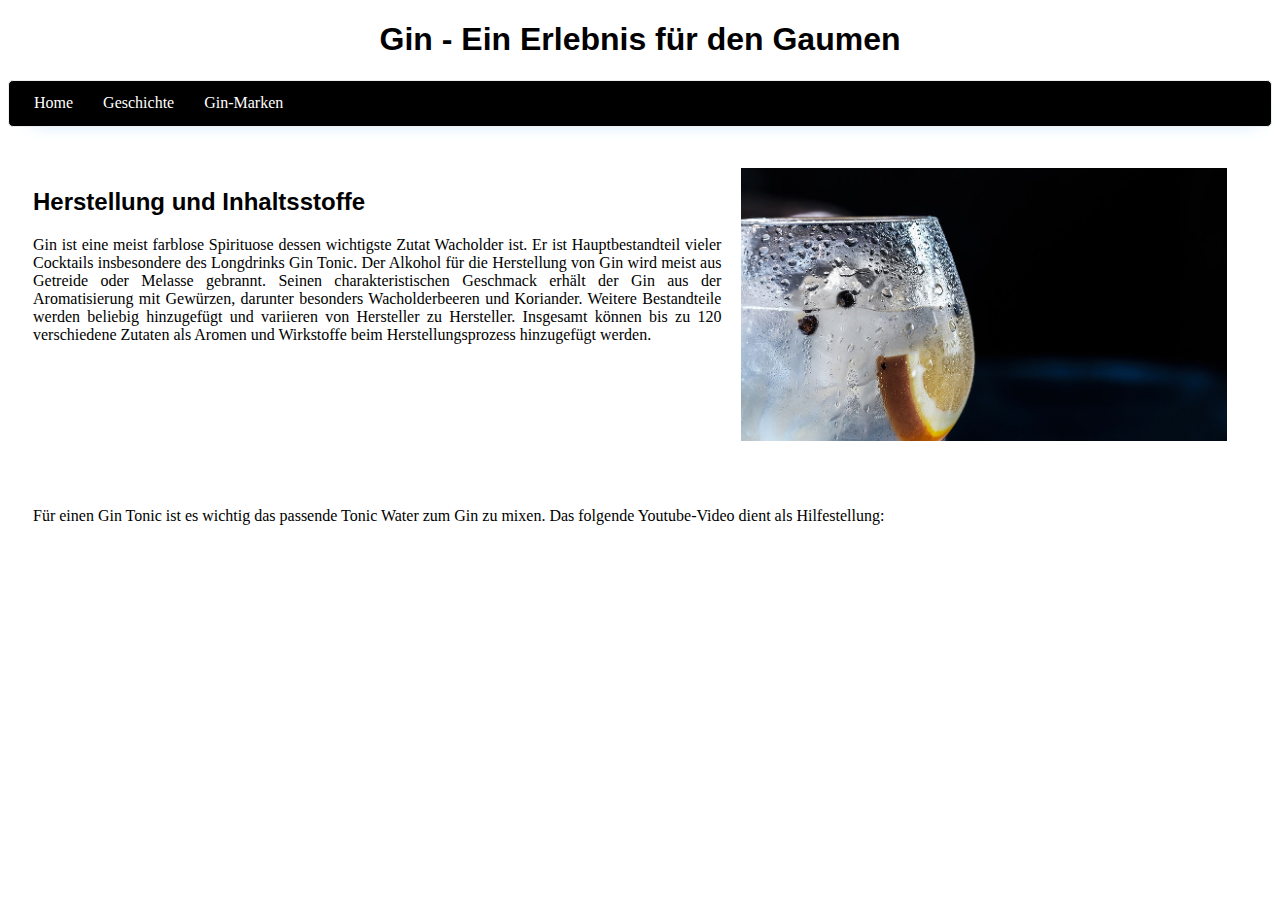
<file: index.html>
<!DOCTYPE html> 
<html lang="de">
  <head>
      <title>Home</title>
      <link rel="stylesheet" href="mystyle.css">
      <meta charset="utf-8"/>
      <meta name="viewport" content="width=device-width, initial-scale=1.0">
  </head>
  <body>
      <header>
        <h1 id="home">Gin - Ein Erlebnis für den Gaumen</h1>
      </header>
      <nav>
          <ul class="navbar">
          <li><a class="navLink" href="./index.html">Home</a></li>
          <li><a class="navLink" href="./history.html">Geschichte</a></li>
          <li><a class="navLink" href="./manufacturers.html">Gin-Marken</a></li>
        </ul>
      </nav>
      <main>
        <div class="row">
          <div class="oneColumn">
              <a href="https://www.gin-liebhaber.de" target="_blank">
                <img class="ginpic1" src="./media/gin_pic1.jpg" alt="Gin Tonic" title="Zur Ginliebhaber Webseite">
              </a>
              <h2 class="headerFont">Herstellung und Inhaltsstoffe</h2>
             
              <p>
                 Gin ist eine meist farblose Spirituose dessen wichtigste Zutat Wacholder
                 ist. Er ist Hauptbestandteil vieler Cocktails insbesondere des Longdrinks
                 Gin Tonic.
                 Der Alkohol für die Herstellung von Gin wird meist aus Getreide oder Melasse
                 gebrannt. Seinen charakteristischen Geschmack erhält der Gin aus der 
                 Aromatisierung mit Gewürzen, darunter besonders Wacholderbeeren und Koriander.
                 Weitere Bestandteile werden beliebig hinzugefügt und variieren von Hersteller
                 zu Hersteller. Insgesamt können bis zu 120 verschiedene Zutaten als Aromen
                 und Wirkstoffe beim Herstellungsprozess hinzugefügt werden.
              </p>
          </div>
           
        </div>
        <div class="row">
          <div class="oneColumn">
            <p>
              Für einen Gin Tonic ist es wichtig das passende Tonic Water zum Gin zu mixen. Das 
              folgende Youtube-Video dient als Hilfestellung:
            </p>
            <iframe width="560" height="315" src="https://www.youtube.com/embed/Mq_ctMd3edg" allow="accelerometer; autoplay; encrypted-media; gyroscope; picture-in-picture" allowfullscreen></iframe>
          </div>
        </div>
      </main>
  </body> 
  
  
</html>
</file>
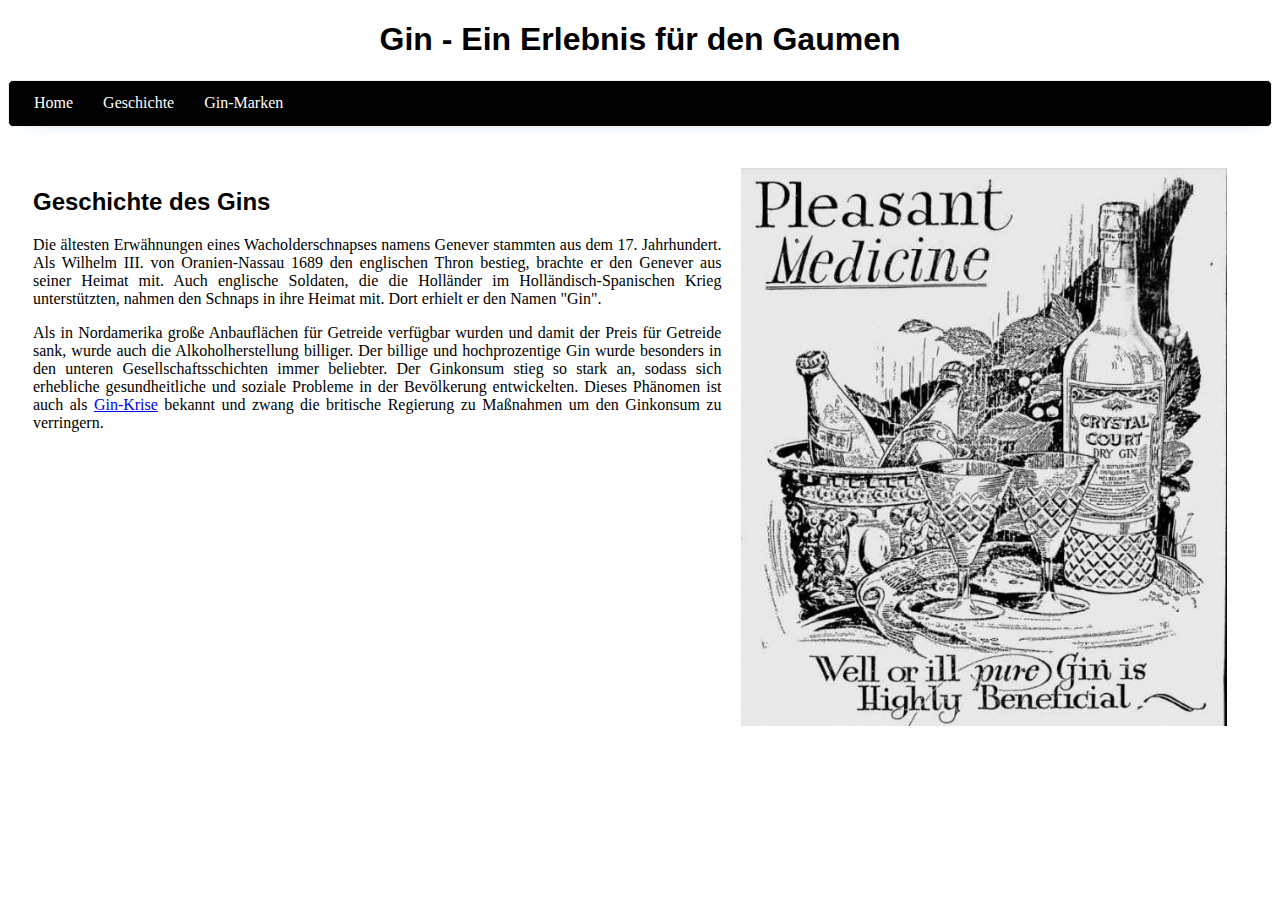
<file: history.html>
<!DOCTYPE html> 
<html lang="de">
  <head>
      <title>Geschichte</title>
      <link rel="stylesheet" href="mystyle.css">
      <meta charset="utf-8"/>
      <meta name="viewport" content="width=device-width, initial-scale=1.0">
  </head>
  <body>
      <h1 id="home">Gin - Ein Erlebnis für den Gaumen</h1>
      <nav>
          <ul class="navbar">
            <li><a class="navLink" href="./index.html">Home</a></li>
            <li><a class="navLink" href="./history.html">Geschichte</a></li>
            <li><a class="navLink" href="./manufacturers.html">Gin-Marken</a></li>
          </ul>
        </nav>
      <main>
        <div class="row">
          <div class="oneColumn">
              <img class="ginmedicine" src="./media/gin_medicine.jpg" alt="Gin History" title="Pleasant Medicine">
              <h2 class="headerFont">Geschichte des Gins</h2>
              <p>
                 Die ältesten Erwähnungen eines Wacholderschnapses namens Genever stammten aus dem 17. Jahrhundert.
                 Als Wilhelm III. von Oranien-Nassau 1689 den englischen Thron bestieg, brachte 
                 er den Genever aus seiner Heimat mit. Auch englische Soldaten, die die Holländer im
                 Holländisch-Spanischen Krieg unterstützten, nahmen den Schnaps in ihre Heimat mit.
                 Dort erhielt er den Namen "Gin".
              </p>
              <p>
                 Als in Nordamerika große Anbauflächen für Getreide verfügbar wurden und damit
                 der Preis für Getreide sank, wurde auch die Alkoholherstellung billiger. Der
                 billige und hochprozentige Gin wurde besonders in den unteren Gesellschaftsschichten
                 immer beliebter. Der Ginkonsum stieg so stark an, sodass sich erhebliche gesundheitliche
                 und soziale Probleme in der Bevölkerung entwickelten. Dieses Phänomen ist auch als 
                 <a href="https://de.wikipedia.org/wiki/Gin-Epidemie" target="_blank">Gin-Krise</a> bekannt
                 und zwang die britische Regierung zu Maßnahmen um den Ginkonsum zu verringern.
              </p>
          </div>
        </div>
      </main>      
  </body> 
  
  
</html>
</file>
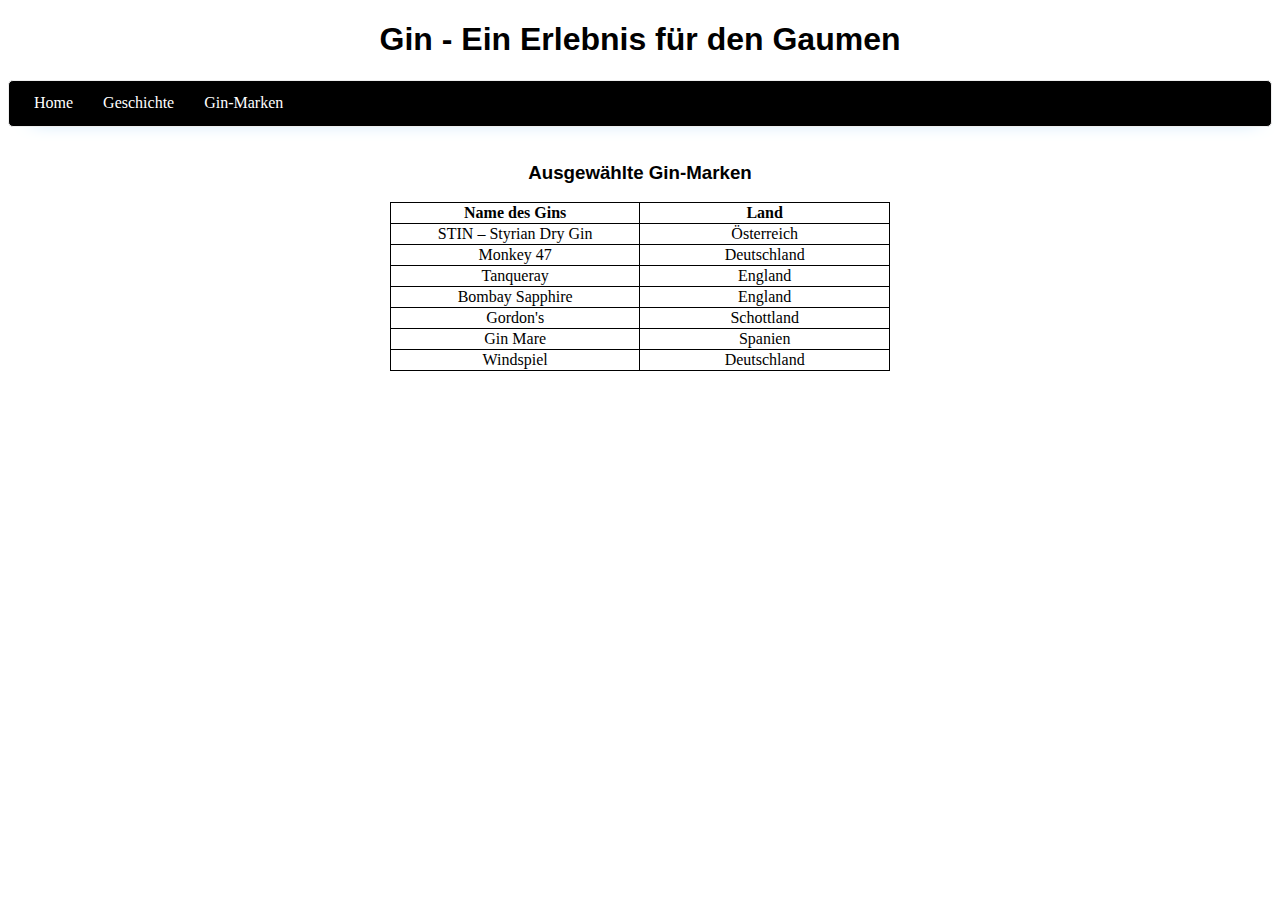
<file: manufacturers.html>
<!DOCTYPE html> 
<html lang="de">
  <head>
      <title>Marken</title>
      <link rel="stylesheet" href="mystyle.css">
      <meta charset="utf-8"/>
      <meta name="viewport" content="width=device-width, initial-scale=1.0">
  </head>
  <body>
      <header>
        <h1 id="home">Gin - Ein Erlebnis für den Gaumen</h1>
      </header>
      <nav>
          <ul class="navbar">
          <li><a class="navLink" href="./index.html">Home</a></li>
          <li><a class="navLink" href="./history.html">Geschichte</a></li>
          <li><a class="navLink" href="./manufacturers.html">Gin-Marken</a></li>
        </ul>
      </nav>
      <main>
        <table class="center">
           <caption><h3>Ausgewählte Gin-Marken</h3></caption>
           <tr>
             <th>Name des Gins</th>
             <th>Land</th>
           </tr>
           <tr>
             <td>STIN – Styrian Dry Gin</td>
             <td>Österreich</td>
           </tr>
           <tr>
             <td>Monkey 47</td>
             <td>Deutschland</td>
           </tr>
           <tr>
             <td>Tanqueray</td>
             <td>England</td>
           </tr>
           <tr>
             <td>Bombay Sapphire</td>
             <td>England</td>
           </tr>
           <tr>
             <td>Gordon's</td>
             <td>Schottland</td>
           </tr>
           <tr>
             <td>Gin Mare</td>
             <td>Spanien</td>
           </tr>
           <tr>
             <td>Windspiel</td>
             <td>Deutschland</td>
           </tr>
        </table>
      </main>
  </body> 
  
  
</html>
</file>
<file: mystyle.css>
body {
 background-color: white;
 font-family: Georgia, serif;
}

h1 {
 color: black;
 text-align: center;
 font-family: Verdana, sans-serif;
 font-weight: bold;
}
h2 {
  font-family: Verdana, sans-serif;
  font-weight: bold;
}
h3 {
  font-family: Verdana, sans-serif;
  font-weight: bold;
}
h4 {
  font-family: Verdana, sans-serif;
  font-weight: bold;
}
h5 {
  font-family: Verdana, sans-serif;
  font-weight: bold;
}
h6 {
  font-family: Verdana, sans-serif;
  font-weight: bold;
}

p {
 color: black;
 text-align: justify;
}
#home{
    color: black;
    text-align: center;
}

img {
  width: 40%;
  height: auto;
  float: right;
  margin: 0px 20px;
}

table {
  border-collapse: collapse;
  width: 500px;
}
table.center {
    margin-left:auto; 
    margin-right:auto;
  }
table, th, td {
  border: 1px solid black;
}
th, td {
  width: 250px;
  text-align: center;
}
ul {
  padding: 0;
  list-style: none;
}
main {
 background-color: white;
}
iframe {
  border: none;
}
.navLink {
  text-decoration: none;
  color: white;
}
.navLink:hover {
  color: steelblue;
}
.navbar {
  display: flex;
  height: 45px;
  align-items: center;
  padding: 0 25px;
  border: 1px solid rgba(238,238,238 ,1);
  border-radius: 5px;
  color: white;
  background-color: black;
  box-shadow: 5px 10px 20px -20px rgba(85,172,238 ,1);
}
.navbar li {
  cursor: pointer;
  display: inline;
  padding-right: 30px;
  font-family: verdana
}
.navbar li:hover{
  color: steelblue;
}
.row {
 display: flex;
 flex-wrap: wrap;
} 
.oneColumn {
 flex-basis: 100%;
 padding: 25px;
} 
.bigColumn {
  flex-basis: 60%;
 padding: 25px;
}
.smallColumn {
 flex-basis: 30%;
 padding: 25px;
}
</file>
